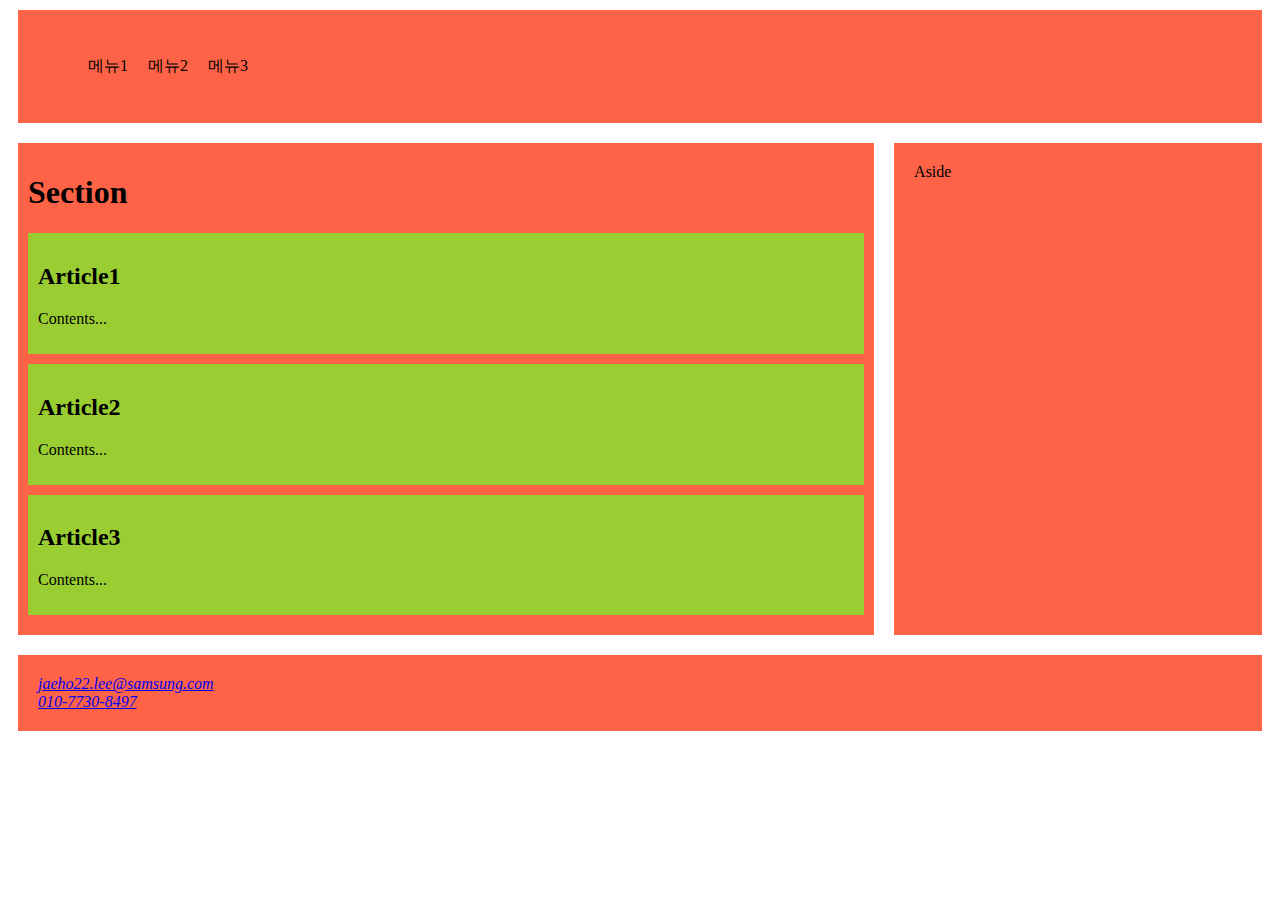
<file: index.html>
<!DOCTYPE html>
<html lang="ko">
<head>
    <meta charset="UTF-8">
    <title>콘텐츠 구분 예제</title>
    <link rel="stylesheet" href="./main.css">
</head>
<body>
    <header>
        <nav>
            <ul>
                <li>메뉴1</li>
                <li>메뉴2</li>
                <li>메뉴3</li>
            </ul>
        </nav>
    </header>
    
    <main>
        <section>
            <h1>Section</h1>
            <article>
                <h2>Article1</h2>
                <p>Contents...</p>
            </article>
            <article>
                <h2>Article2</h2>
                <p>Contents...</p>
            </article>
            <article>
                <h2>Article3</h2>
                <p>Contents...</p>
            </article>
        </section>
        <aside>
            Aside
        </aside>
    </main>

    <footer>
        <address>
            <a href="mailto:jaeho22.lee@samsung.com">jaeho22.lee@samsung.com</a>
            <a href="tel:+821077308497">010-7730-8497</a>
        </address>
    </footer>
</body>
</html>
</file>
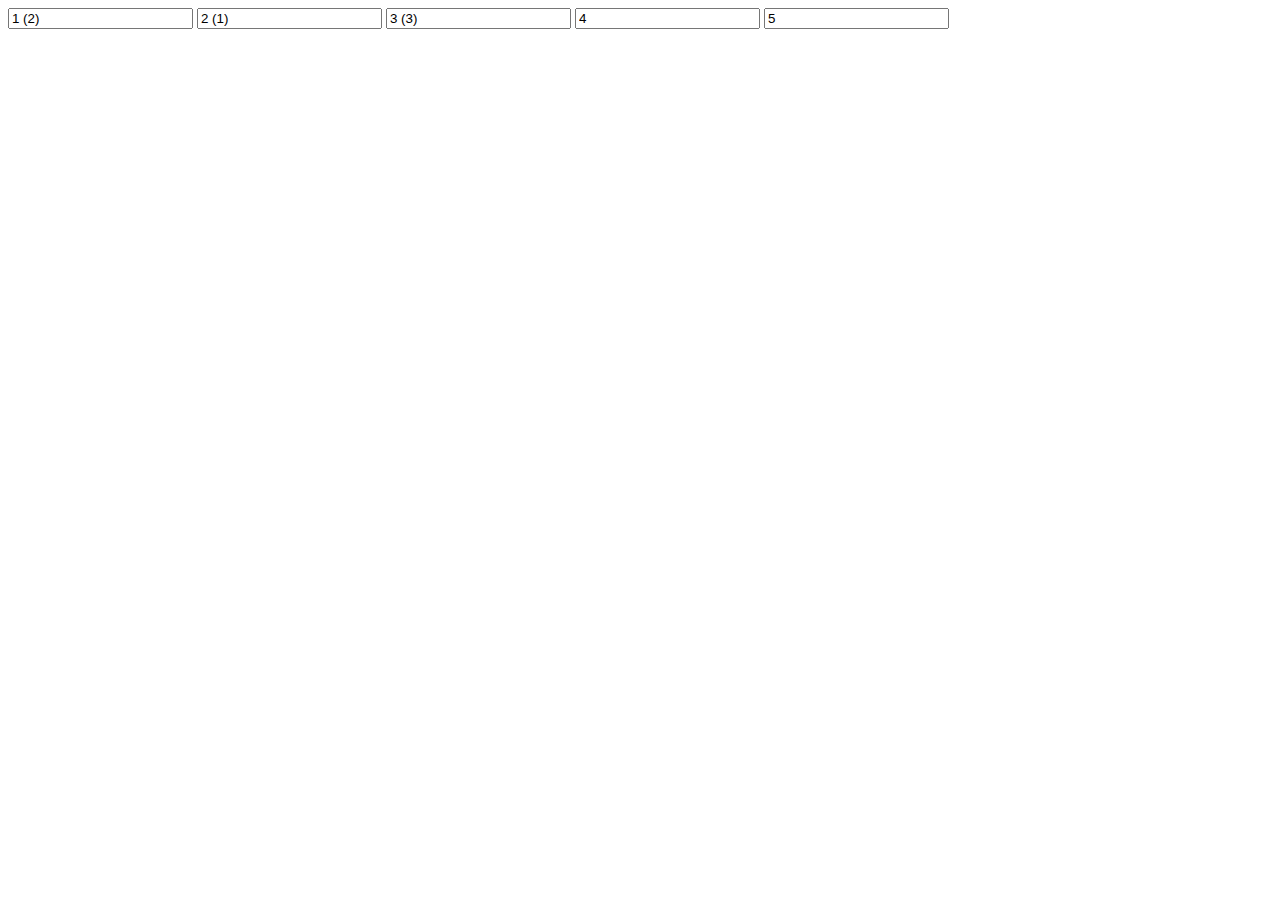
<file: tabindex.html>
<!DOCTYPE html>
<html lang="en">
<head>
    <meta charset="UTF-8">
    <title>Document</title>
</head>
<body>
    <input type="text" value="1 (2)" tabindex="2">
    <input type="text" value="2 (1)" tabindex="1">
    <input type="text" value="3 (3)" tabindex="3">
    <input type="text" value="4">
    <input type="text" value="5">
</body>
</html>
</file>
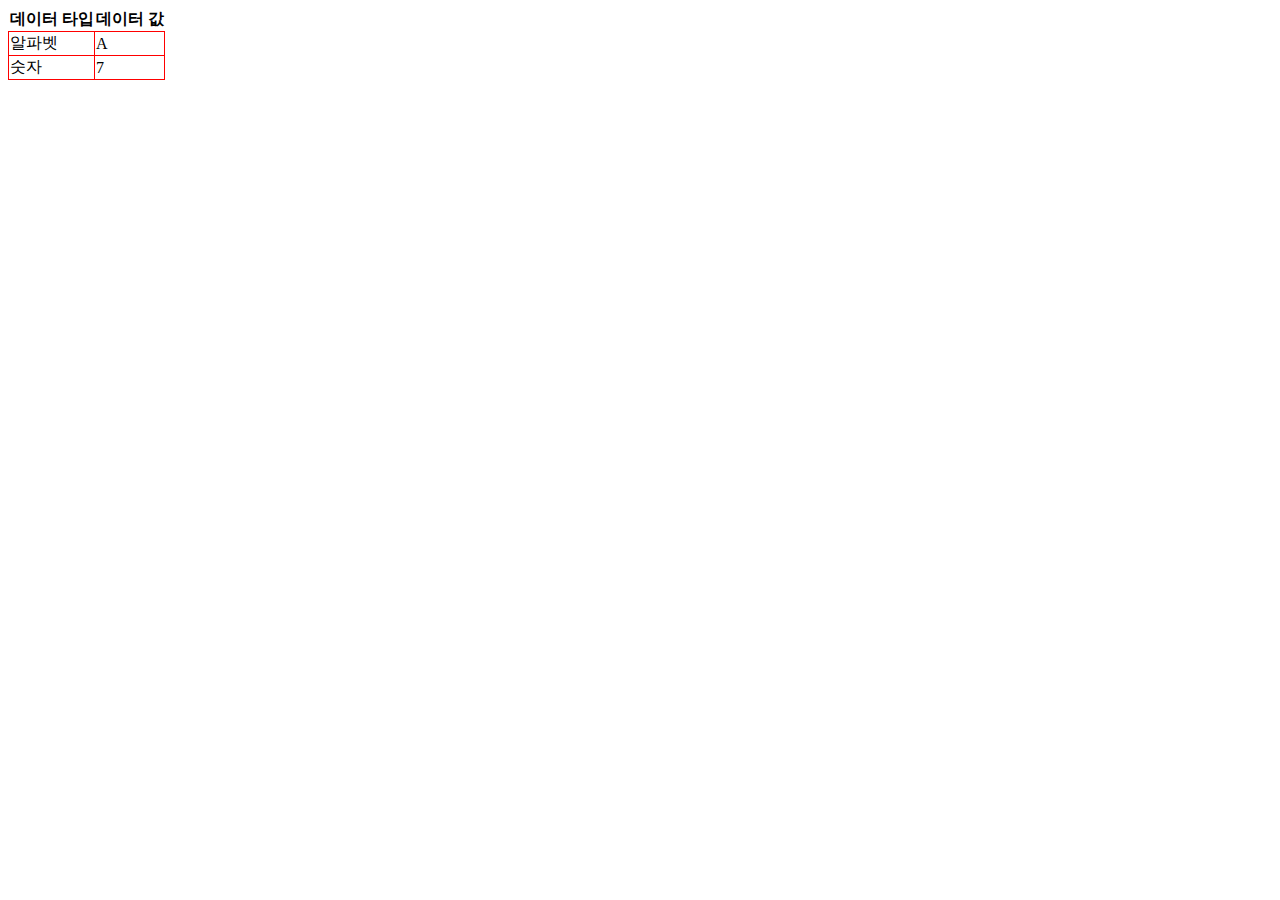
<file: tableTest.html>
<!DOCTYPE html>
<html lang="en">
<head>
    <meta charset="UTF-8">
    <title>Document</title>
    <link rel="stylesheet" href="./css/main.css">
</head>
<body>
    <table>
        <tr>
            <th>데이터 타입</th>
            <th>데이터 값</th>
        </tr>
        <tr>
            <td>알파벳</td>
            <td>A</td>
        </tr>
        <tr>
            <td>숫자</td>
            <td>7</td>
        </tr>
    </table>
</body>
</html>
</file>
<file: main.css>
header {
    background: tomato;
    margin: 10px;
    padding: 20px;
}

header nav {

}

header nav ul {
    display: flex;
}

header nav ul li {
    list-style: none;
    margin: 10px;
}

main{
    display: flex;
}

section {
    width: 70%;
    background: tomato;
    margin: 10px;
    padding: 10px;
    box-sizing: border-box;
}

section h1 {

}

article {
    background: yellowgreen;
    margin-bottom: 10px;
    padding: 10px;
}

article h2 {

}

aricle p {

}

aside {
    width: 30%;
    background : tomato;
    margin: 10px;
    padding: 20px;
    box-sizing: border-box;
}

footer {
    background: tomato;
    margin: 10px;
    padding: 20px;   
}

footer address {

}

footer address a{
    display: block;
}
</file>
<file: css/main.css>
table {
    border-collapse: collapse;
}


td {
    border: 1px solid red;
}
</file>
